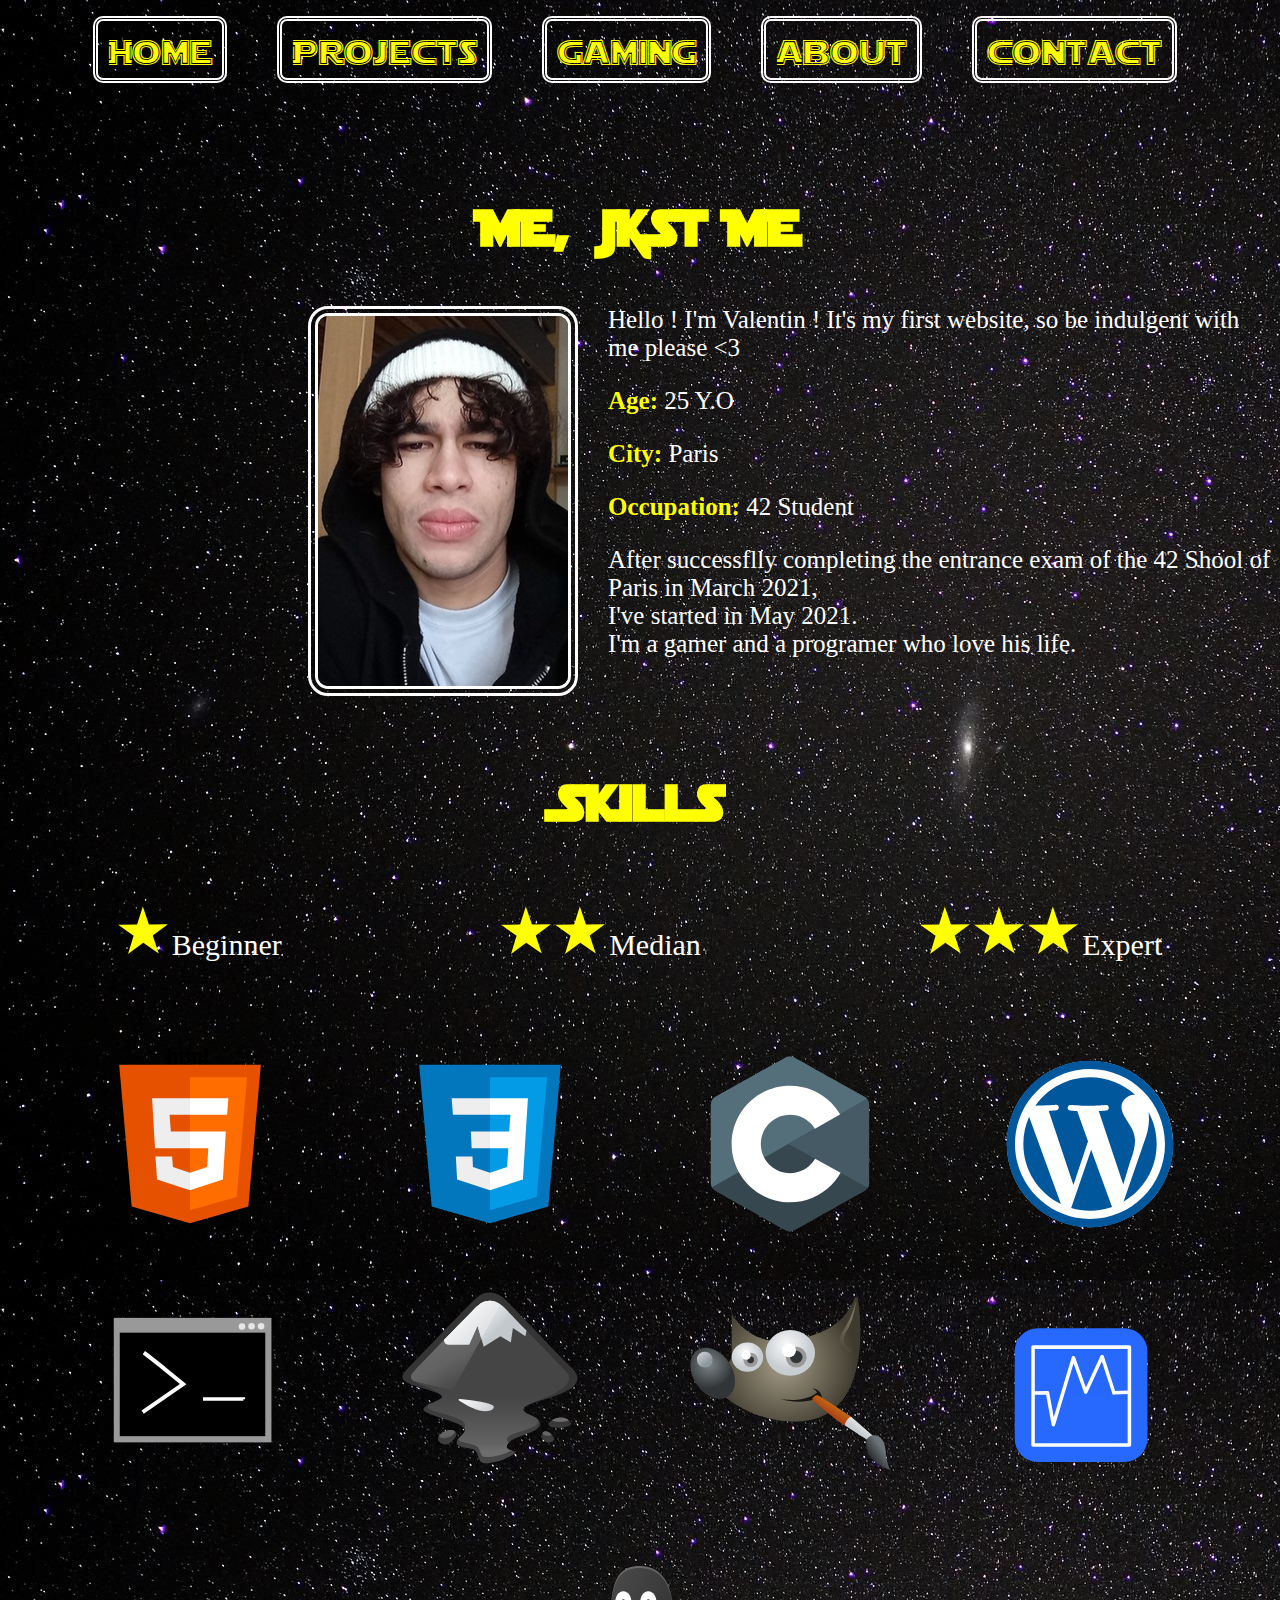
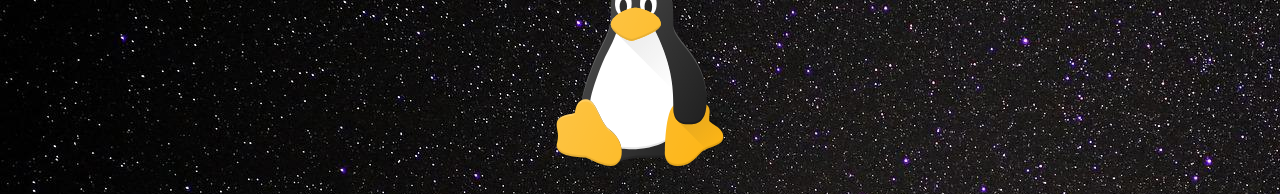
<file: About.html>
<!DOCTYPE html>
<html>
	<head>
		<meta charset="utf-8"/>
		<link rel="stylesheet" href="style.css"/>
		<title>Valentin LOTH / Me Valentin LOTH</title>
	</head>
	<body>
		<nav>	
			<!--Menu-->
			<ul>
				<li><a href="index.html">Home</a></li>
				<li><a href="Project.html">Projects</a></li>
				<li><a href="Gaming.html">Gaming</a></li>
				<li><a href="About.html">About</a></li>
				<li><a href="Contact.html">Contact</a></li>
			</ul>
		</nav>
		<h2>ME, JUST ME</h2>
		<div class ="about">
			<p><img src="image/me_second(2).jpg" class="profil" alt="profil"/> Hello ! I'm Valentin ! It's my first website, so be indulgent with me please <3</br></p>
			<p><strong>Age:</strong> 25 Y.O</p>
			<p><strong>City:</strong> Paris<p>
			<p><strong>Occupation:</strong> 42 Student</p>
			<p>After successflly completing the entrance exam of the 42 Shool of Paris in March 2021,</br>I've started in May 2021.</br>I'm a gamer and a programer who love his life.</p>
		</div>
		<h3 class ='end'>Skills</h3>
		<div class="level">
			<p><img src="logo/realstar.svg" alt="triangle niveau" height="50px" width="50px"/>
				<span class="hauteur">Beginner</span></p>
			<p><img src="logo/realstar.svg" alt="triangle niveau" height="50px" width="50px"/>
				<img src="logo/realstar.svg" alt="triangle niveau" height="50px" width="50px"/>
				<span class="hauteur">Median</span></p>
			<p><img src="logo/realstar.svg" alt="triangle niveau" height="50px" width="50px"/> 
				<img src="logo/realstar.svg" alt="triangle niveau" height="50px" width="50px"/>
				 <img src="logo/realstar.svg" alt="triangle niveau" height="50px" width="50px"/>
				 <span class="hauteur">Expert</span></p>
		</div>
		<div class="competence">
			<div class="html">
				<p><img src="logo/html.svg" alt="html" height="200px" width="300px"/></p>
			</div>
			<div class="css">
				<p><img src="logo/css.svg" alt="css" height="200px" width="300px"/></p>
			</div>
			<div class="C">
				<p><img src="logo/C.svg" alt="C" height="200px" width="300px"/></p>
			</div>
			<div class="wp">
				<p><img src="logo/wordpress.svg" alt="wp" height="200px" width="300px"/></p>
			</div>
			<div class="shell">
				<p><img src="logo/shell.svg" alt="shell" height="200px" width="300px"/></p>
			</div>
			<div class="inkscape">
				<p><img src="logo/inkscape.svg" alt="inkscape" height="200px" width="300px"/></p>
			</div>
			<div class="gimp">
				<p><img src="logo/gimp.svg" alt="gimp" height="200px" width="300px"/></p>
			</div>
			<div class="vm">
				<p><img src="logo/vm.svg" alt="vm" height="250px" width="300px"/></p>
			</div>
			<div class="linux">
				<p><img src="logo/Linux.svg" alt="linux" height="200px" width="300px"/></p>
			</div>
		</div>
	</body>
</html>
</file>
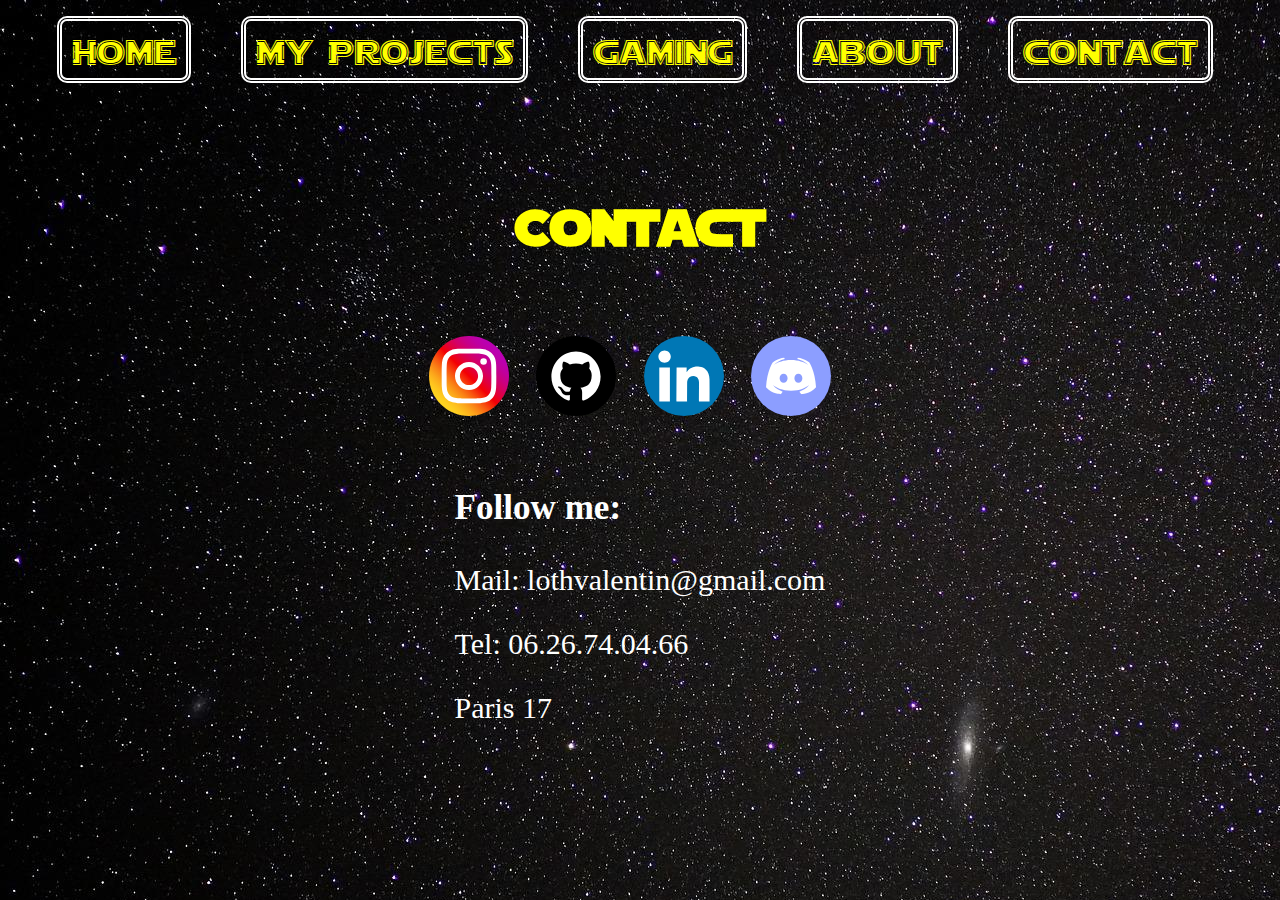
<file: Contact.html>
<!DOCTYPE html>
<html>
	<head>
		<meta charset="utf-8"/>
		<link rel="stylesheet" href="style.css"/>
		<title>Valentin LOTH / CONTACT</title>
	</head>
	<body>
		<nav>
			<!--Menu-->
			<ul>
				<li><a href="index.html">Home</a></li>
				<li><a href="Project.html">My Projects</a></li>
				<li><a href="Gaming.html">Gaming</a></li>
				<li><a href="About.html">About</a></li>
				<li><a href="Contact.html">Contact</a></li>
			</ul>
		</nav>
		<h2>Contact</h2>
		<section>
			<figure>
				<a href="https://www.instagram.com/valentin_loth/?hl=fr"><img src="logo/instagram.svg" height="80px" width="80px" alt="Mon instagram"/></a>
				<a href="https://github.com/El-cmd"><img src="logo/github.svg" alt="Mon git" height="80px" width="80px"/></a>
				<a href="https://www.linkedin.com/in/loth-valentin-50378a231/"><img src="logo/linkedin.svg" height="80px" width="80px" alt="Mon linkeddin" /></a>
				<a href="https://discord.com/channels/@me"><img src="logo/discord.svg" height="80px" width="80px" alt="Mon discord" /></a>
			</figure>
			<article>
				<h3>Follow me:</h3>
				<p>Mail: lothvalentin@gmail.com</p>
				<p>Tel: 06.26.74.04.66</p>
				<p>Paris 17</p>
			</article>
		</section>
	</body>
</html>
</file>
<file: style.css>
@font-face
{
    font-family: 'star_jedi_outlineregular';
    src: url('font/starjout-webfont.woff2') format('woff2'),
         url('font/starjout-webfont.woff') format('woff');
    font-weight: normal;
    font-style: normal;

}

@font-face
{
    font-family: 'star_jediregular';
    src: url('font/starjedi-webfont.woff2') format('woff2'),
         url('font/starjedi-webfont.woff') format('woff');
    font-weight: normal;
    font-style: normal;
}

body
{
	background-image: url('image/stars-g81b90319e_1920.jpg');
	color: yellow;
}

h1
{
	margin-top: 200px;
	font-size: 125px;
	font-family: 'star_jediregular';
	display: flex;
	justify-content: center; 
	flex-direction: column;
	align-items: center;
}

h1 em
{
	font-size: 50px;
	font-family: 'star_jediregular';
	font-style: normal;
}

nav ul
{
	display: flex;
	justify-content: center;
	list-style-type: none;
	font-family: 'star_jedi_outlineregular';
}
nav li
{
	border: 5px double white;
	border-radius: 10px; 
	padding-right: 10px;
	padding-left: 10px;
	text-decoration: none;
	margin-right: 50px;
	font-size: 35px;
}
nav li a
{
	text-decoration: none;
	color: yellow;
}

nav li a:hover
{
	text-decoration: underline 5px;
}

footer p
{
	width: 13%;
	display: flex;
	justify-content: flex-end;
	margin-top: 370px;
	margin-left: 86%;
}

h2
{
	font-size: 50px;
	font-family: 'star_jediregular';
	display: flex;
	justify-content: center;
	margin-top: 100px;
}
section
{
	color: white;
	font-size: 30px;
	display: flex;
	flex-direction: column;
	align-items: center;
}
figure a
{
	padding-top: 42px;
	margin-right: 20px;
	transform: scale(1);
}
figure a:hover
{
	transform: scale(1.30);
}
.profil
{
	float: left;
	border: 10px double white;
	border-radius: 20px;
	margin-left: 300px;
	margin-right: 30px;
}
.about
{
	color: white;
	font-size: 25px;
}
.about p strong
{
	color: yellow;
}
.end
{
	font-family: 'star_jediregular';
	clear: both;
	text-align: center;
	padding-top: 50px;
	font-size: 50px;
}
.level
{
	display: flex;
	justify-content: space-around;

}
.level p
{
	color: white;
}
.hauteur
{
	font-size: 30px;
}
.competence
{
	display: flex;
	flex-direction: row;
	flex-wrap: wrap;
	justify-content: center;
	margin-top: 50px;
}
.html
{
	transform: scale(1);
    transition-duration: 500ms;
}
.html:hover
{
	transform: scale(1.30);
}
.css
{
	transform: scale(1);
    transition-duration: 500ms;
}

.css:hover
{
	transform: scale(1.30);
}
.C
{
	transform: scale(1);
    transition-duration: 500ms;
}
.C:hover
{
	transform: scale(1.30);
}
.wp
{
	transform: scale(1);
    transition-duration: 500ms;
}
.wp:hover
{
	transform: scale(1.30);
}
.shell
{
	transform: scale(1);
    transition-duration: 500ms;
}
.shell:hover
{
	transform: scale(1.30);
}
.inkscape
{
	transform: scale(1);
    transition-duration: 500ms;
}
.inkscape:hover
{
	transform: scale(1.30);
}
.gimp
{
	transform: scale(1);
    transition-duration: 500ms;
}
.gimp:hover
{
	transform: scale(1.30);
}
.vm
{
	transform: scale(1);
    transition-duration: 500ms;
}
.vm:hover
{
	transform: scale(1.30);
}
.linux
{
	transform: scale(1);
    transition-duration: 500ms;
}
.linux:hover
{
	transform: scale(1.30);
}
</file>
